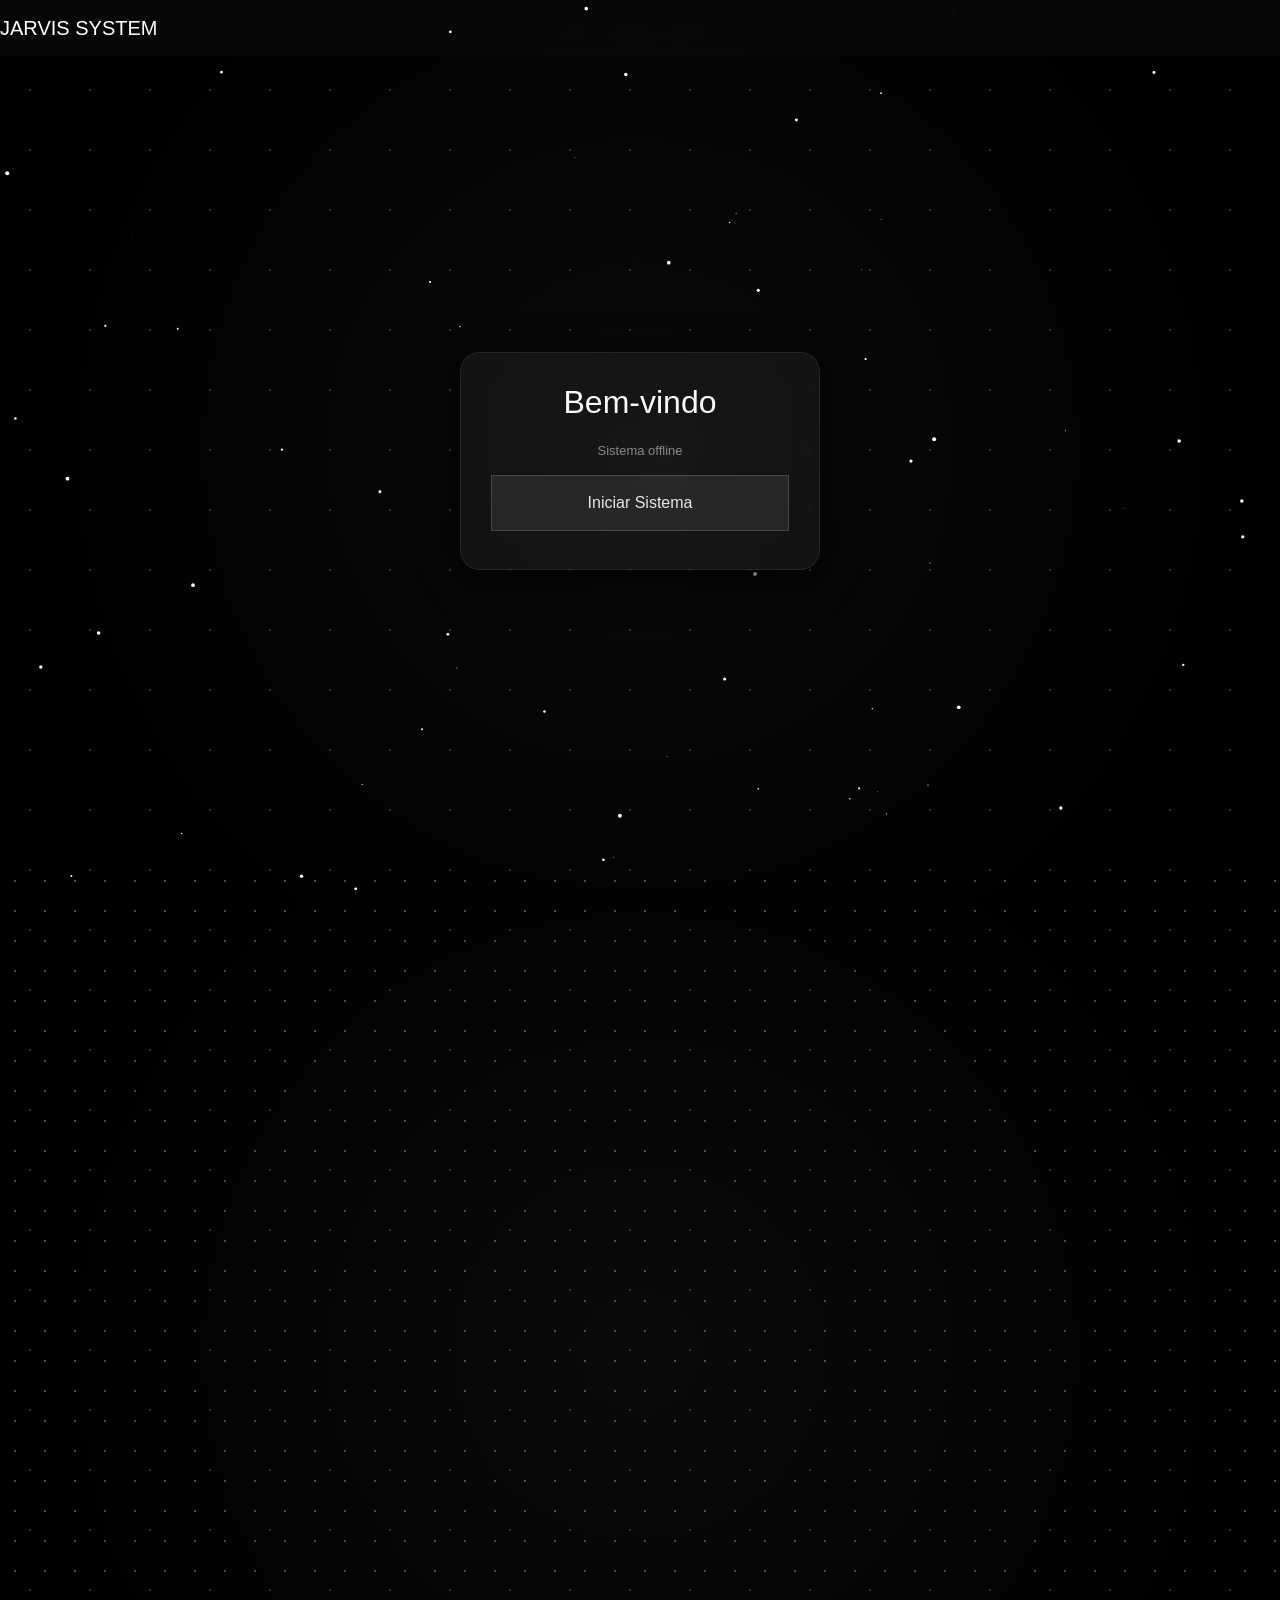
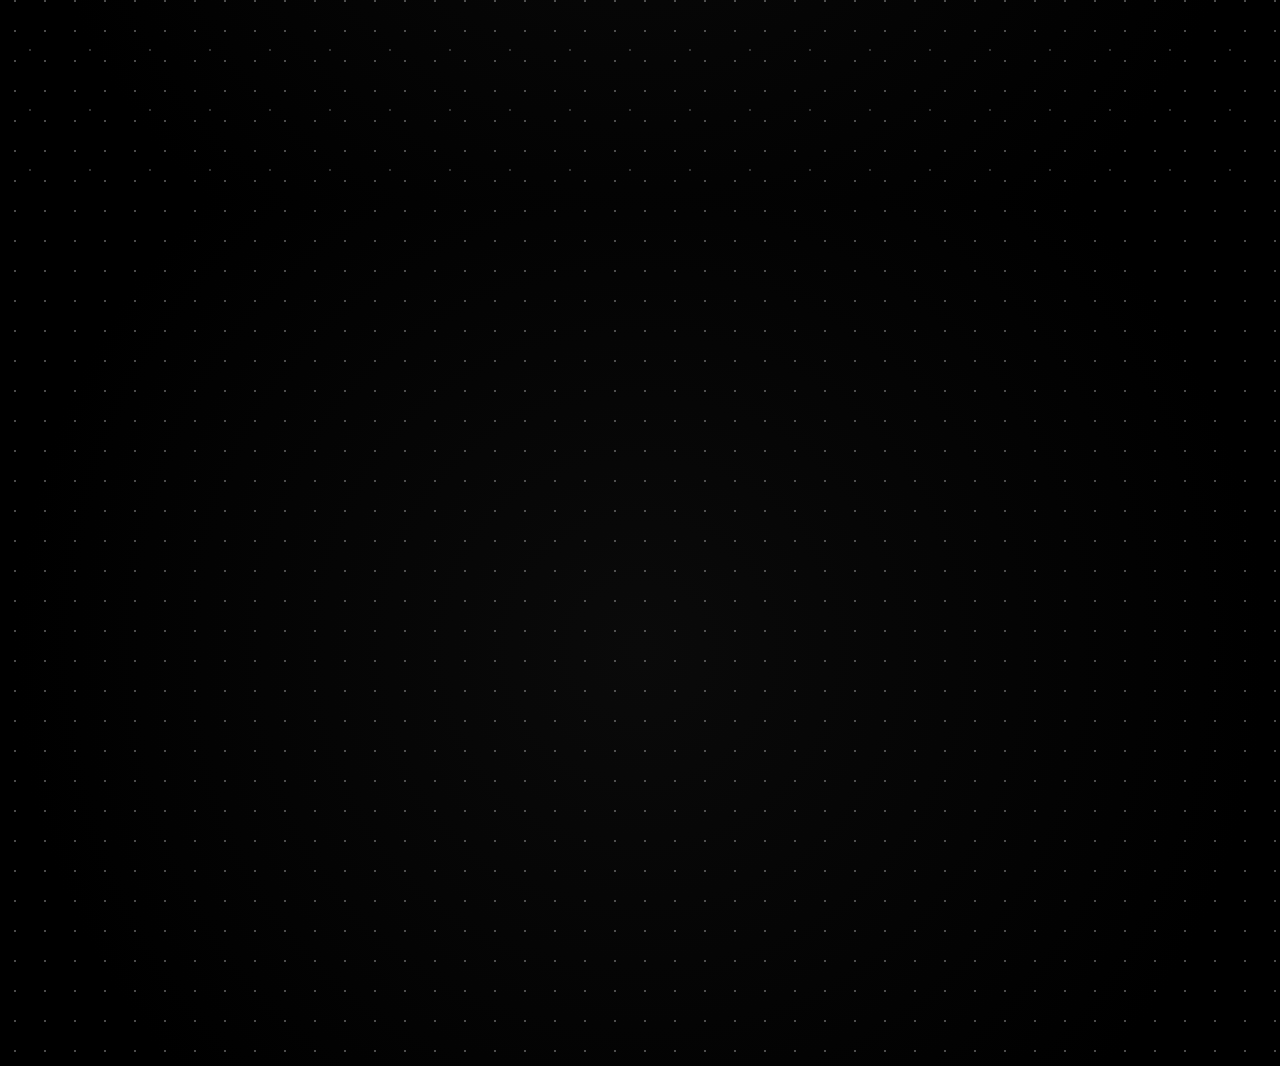
<file: index.html>
<!DOCTYPE html>
<html lang="pt-BR">

<head>
    <meta charset="UTF-8">
    <meta name="viewport" content="width=device-width, initial-scale=1.0">

    <!-- BOOTSTRAP -->
    <link href="https://cdn.jsdelivr.net/npm/bootstrap@5.3.8/dist/css/bootstrap.min.css" rel="stylesheet">

    <!-- CSS -->
    <link rel="stylesheet" href="interface.css">

    <title>JARVIS Login</title>
</head>

<body>

    <!-- NAVBAR -->
    <nav class="navbar navbar-dark fade-in">
        <span class="navbar-brand" id="res">JARVIS SYSTEM</span>
    </nav>

    <!-- CONTAINER -->
    <div class="main-container">

        <div class="glass-card slide-in">

            <h1 class="title">Bem-vindo</h1>

            <!-- STATUS -->
            <p id="status" style="font-size: 13px; opacity: 0.6; margin-bottom: 15px;">
                Sistema offline
            </p>

            <!-- BOTÃO INICIAR -->
            <button class="btn-big mb-2" onclick="iniciarSistema()">
                Iniciar Sistema
            </button>

            <!-- INPUT -->
            <input id="nomeInput" class="form-control mb-3" placeholder="Digite seu nome">

            <!-- CONFIRMAR -->
            <button class="btn-enter" id="btn-confirm" onclick="confirmarNome()">
                Confirmar
            </button>

            <!-- ENTRAR -->
            <button class="btn btn-enter mt-2" id="btn-enter" onclick="entrarSistema()">
                Entrar
            </button>

        </div>

    </div>

    <script src="Enter.js"></script>

</body>

</html>
</file>
<file: interface.css>
/* ===== RESET ===== */
* {
  margin: 0;
  padding: 0;
  box-sizing: border-box;
}

/* ===== FUNDO ESPAÇO ===== */
body {
  height: 100vh;
  font-family: "Segoe UI", sans-serif;
  color: #d1d5db;
  overflow: hidden;
  background: radial-gradient(circle at center, #0a0a0a, #000 80%);
}

/* ===== ESTRELAS (CAMADA 1) ===== */
body::before {
  content: "";
  position: absolute;
  width: 200%;
  height: 200%;
  background-image: radial-gradient(white 1px, transparent 1px);
  background-size: 60px 60px;
  opacity: 0.2;
  animation: moveStars 120s linear infinite;
  pointer-events: none; /* 🔥 CORRIGE BUG */
}

/* ===== ESTRELAS (CAMADA 2) ===== */
body::after {
  content: "";
  position: absolute;
  width: 200%;
  height: 200%;
  background-image: radial-gradient(white 1.5px, transparent 1px);
  background-size: 30px 30px;
  opacity: 0.3;
  animation: moveStars 60s linear infinite;
  pointer-events: none;
}

@keyframes moveStars {
  from {
    transform: translateY(0);
  }
  to {
    transform: translateY(-300px);
  }
}

/* ===== NAVBAR ===== */
.navbar {
  background: rgba(10, 10, 10, 0.7);
  backdrop-filter: blur(10px);
}

/* ===== CONTAINER ===== */
.main-container {
  height: 90vh;
  display: flex;
  justify-content: center;
  align-items: center;
}

/* ===== CARD ===== */
.glass-card {
  width: 360px;
  padding: 30px;
  border-radius: 20px;

  background: rgba(255, 255, 255, 0.05);
  backdrop-filter: blur(15px);

  border: 1px solid rgba(255, 255, 255, 0.08);

  box-shadow: 0 10px 40px rgba(0, 0, 0, 0.8);

  text-align: center;

  transition: 0.4s;
  position: relative;
  z-index: 10; /* 🔥 garante clique */
}

.glass-card:hover {
  transform: scale(1.02);
}

/* ===== TÍTULO ===== */
.title {
  margin-bottom: 20px;
  font-size: 2rem;
  color: #f9fafb;
}

/* ===== BOTÃO ===== */
.btn-big {
  width: 100%;
  padding: 15px;
  font-size: 16px;

  background: rgba(255, 255, 255, 0.08);
  border: 1px solid rgba(255, 255, 255, 0.15);
  color: #e5e7eb;

  transition: 0.3s;

  min-height: 50px;
  touch-action: manipulation;
}

.btn-big:hover {
  background: rgba(255, 255, 255, 0.15);
}

/* ===== INPUT ===== */
.form-control {
  background: rgba(0, 0, 0, 0.6);
  border: 1px solid rgba(255, 255, 255, 0.15);
  color: #e5e7eb;
  text-align: center;
  display: none;
}

/* ===== BOTÃO ENTRAR ===== */
.btn-enter {
  width: 100%;
  padding: 12px;

  background: #e5e7eb;
  border: none;
  color: #000;
  font-weight: bold;
  display: none;
}

/* ===== ANIMAÇÕES ===== */
.fade-in {
  animation: fadeIn 1.5s ease;
}

.slide-in {
  animation: slideIn 1.2s ease;
}

@keyframes fadeIn {
  from {
    opacity: 0;
  }
  to {
    opacity: 1;
  }
}

@keyframes slideIn {
  from {
    opacity: 0;
    transform: translateY(40px);
  }
  to {
    opacity: 1;
    transform: translateY(0);
  }
}
</file>
